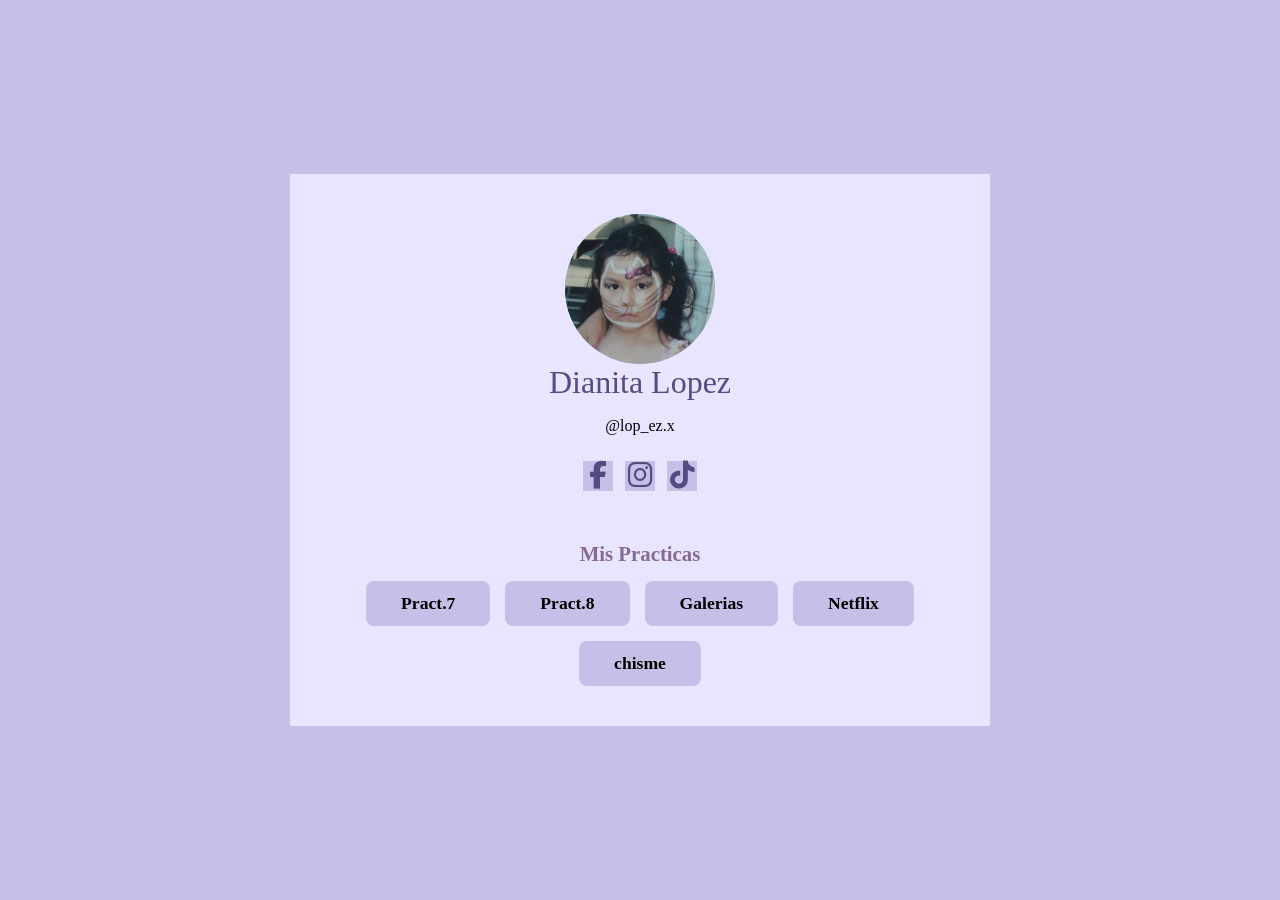
<file: index.html>
<!DOCTYPE html>
<html>
<head>
    <meta charset="utf-8">
    <meta name="viewport" content="width=device-width, initial-scale=1">
    <title> portafolio -Lopez633</title>
    <link rel="stylesheet" type="text/css" href="portafolio/estilos/didi.css">
<link rel="stylesheet" href="https://cdnjs.cloudflare.com/ajax/libs/font-awesome/6.5.1/css/all.min.css">
</head>
<body>

     <div class="contenedor">
        <div class="perfil"> <img src="portafolio/img/kitty.jpg"></div>

        <h1 class="nombre">Dianita Lopez</h1>
        <p class="usuario">@lop_ez.x</p>

        <div class="redes">
             <div class="iconos">


            <div class="cuadrito"><i class="fab fa-facebook-f"></i></div>
            <div class="cuadrito"><i class="fab fa-instagram"></i></div>
            <div class="cuadrito"> <i class="fab fa-tiktok"></i></div>
          


        </div> 
    
   
        </div> 


   <h3 class="practica">Mis Practicas</h3>
        
        <div class="botones">
            <a href="parcial2/practica7/index.html" class="boton-practica">Pract.7</a>
            <a href="parcial2/practica8/index.html" class="boton-practica">Pract.8</a>
            <a href="parcial2/Galerias/index.html" class="boton-practica">Galerias</a>
            <a href="parcial3/netflix/index.html" class="boton-practica">Netflix</a>
             <a href="portafolio/chismecito.html" class="boton-practica">chisme</a>
        </div>
    </div>

   
    
</body>
</html>
</file>
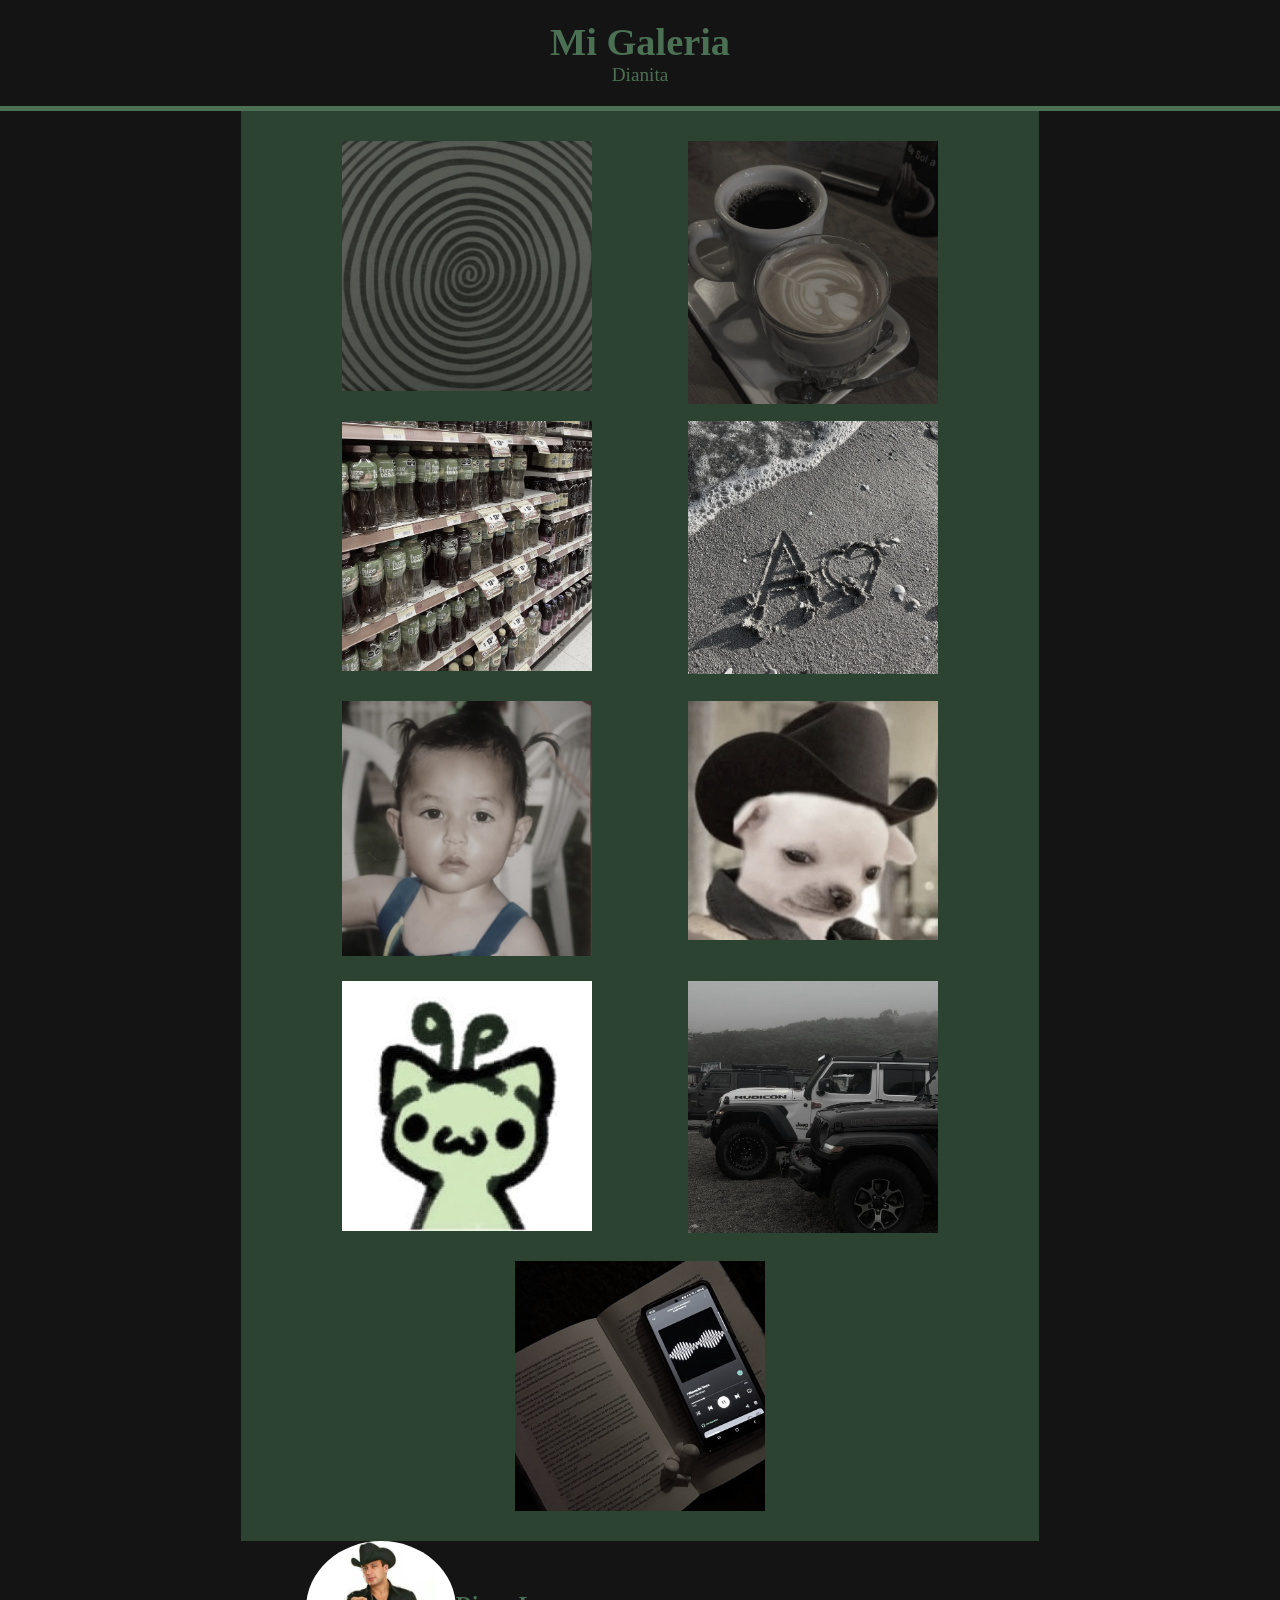
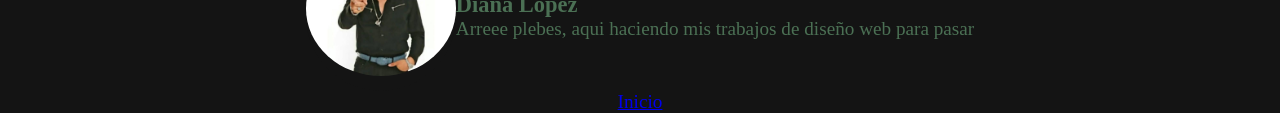
<file: galerias/index.html>
<!DOCTYPE html>
<html>
<head>
	<meta charset="utf-8">
	<meta name="viewport" content="width=device-width, initial-scale=1">
	<title>Mi Galeria- Lopez 633</title>

	<link rel="stylesheet" type="text/css" href="estilos/galeria.css">

</head>
<body>

	<header>
		<div class="presentacion">
			<h1>Mi Galeria</h1>
			<p>Dianita</p>
			
		</div>
	</header>

	<main>
		<section class="galeria">

			<div class="foto">
				<img src="img/verde.jpg">
			</div>

			<div class="foto">
				<img src="img/cafe.jpg">
			</div>

			<div class="foto">
				<img src="img/te.jpg">
			</div>

			<div class="foto">
				<img src="img/inicial.jpg">
			</div>

			<div class="foto">
				<img src="img/baby.jpg">
			</div>

			<div class="foto">
				<img src="img/gallito.jpg">
			</div>

			<div class="foto">
				<img src="img/nini.jpg">
			</div>

			<div class="foto">
				<img src="img/carro.jpg">
			</div>

			<div class="foto">
				<img src="img/musica.jpg">
			</div>



		</section>
		
	</main>

	<footer>
		<section class="presentacion">

			<div class="foto">

				<img src="img/vale.jpg">

			</div>

			<div class="texto">
				<h3>Diana Lopez</h3>
				<p>Arreee plebes, aqui haciendo mis trabajos de diseño web para pasar </p>
			</div>

		</section>

	</footer>

<div class="inicio">
	<ul>
    <li><a href="../../index.html">Inicio</a></li>
    

</ul>
</div>


</body>
</html>
</file>
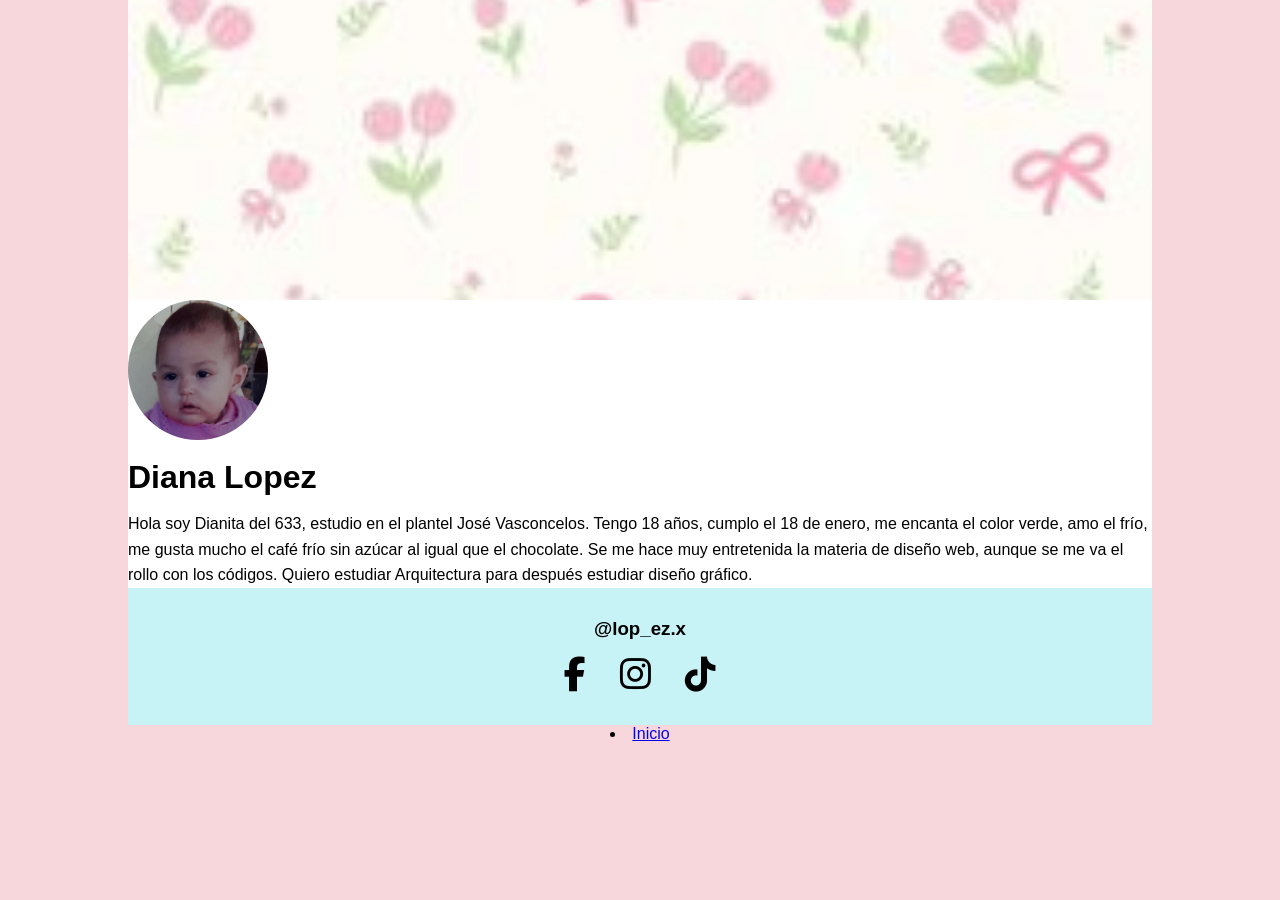
<file: practica7/index.html>
<!DOCTYPE html>
<html lang="es">
<head>
    <meta charset="UTF-8">
    <title>Diana Lopez</title>
    <link rel="stylesheet" href="estilos/didi.css">

   

    <link rel="stylesheet"
    href="https://cdnjs.cloudflare.com/ajax/libs/font-awesome/6.5.1/css/all.min.css">
</head>
<body>

<div class="contenedor">




<div class="portada"></div>
    
    <div class="perfil">
        <img src="img/perfil.jpg" alt="Foto de perfil">

        <h1>Diana Lopez</h1>

        <p>
            Hola soy Dianita del 633, estudio en el plantel José Vasconcelos.
            Tengo 18 años, cumplo el 18 de enero, me encanta el color verde,
            amo el frío, me gusta mucho el café frío sin azúcar al igual que
            el chocolate. Se me hace muy entretenida la materia de diseño web,
            aunque se me va el rollo con los códigos. Quiero estudiar
            Arquitectura para después estudiar diseño gráfico.
        </p>
    </div>

    
    <div class="redes">

        <h3>@lop_ez.x</h3>

        <div class="iconos">
            <a href="#"><i class="fab fa-facebook-f"></i></a>
            <a href="#"><i class="fab fa-instagram"></i></a>
            <a href="#"><i class="fab fa-tiktok"></i></a>
        </div>

    </div>

</div>

<div class="inicio">
    <li><a href="../../index.html">Inicio</a></li>
    


</ul>
</div><ul>


</body>
</html>
</file>
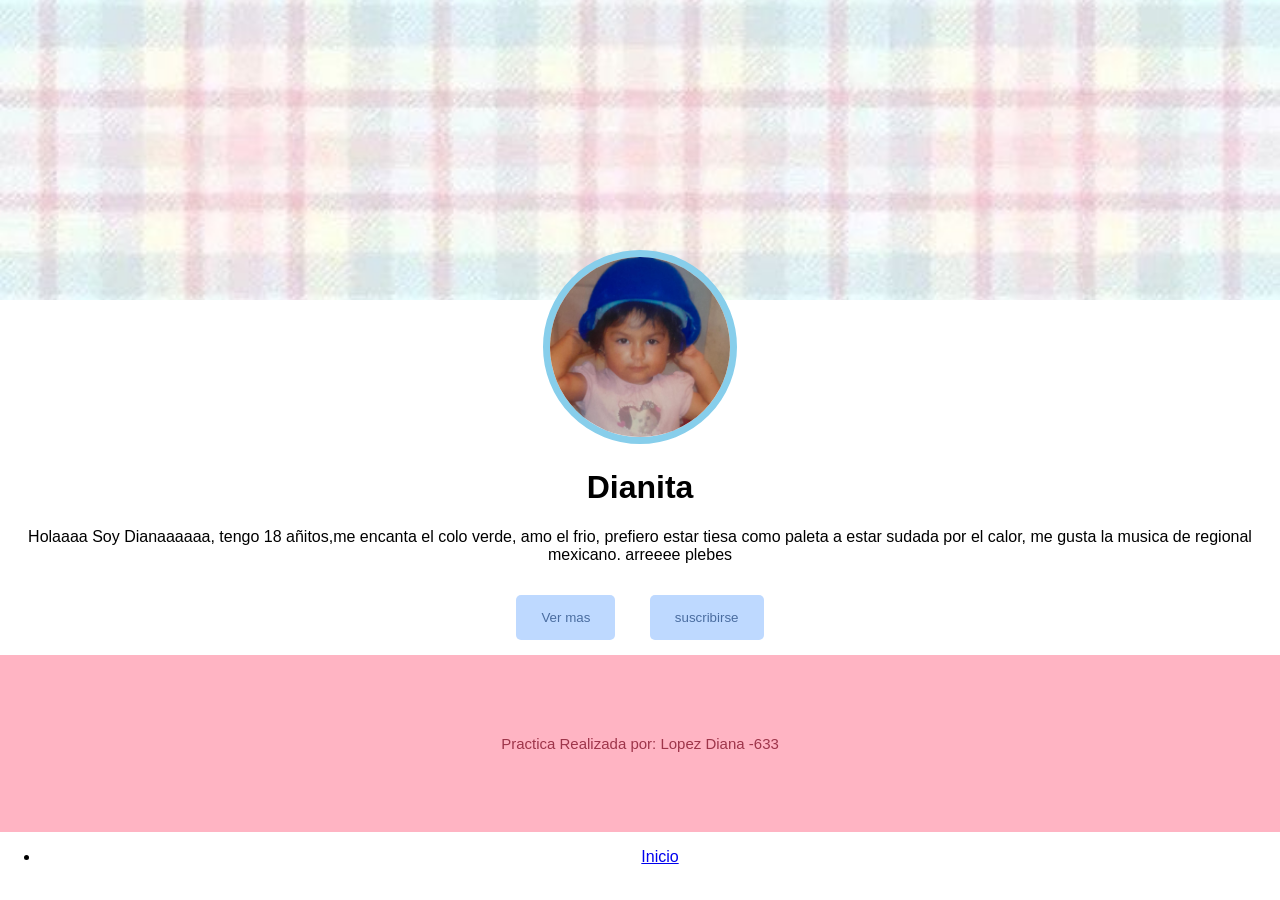
<file: practica8/index.html>
<!DOCTYPE html>
<html>
<head>
	<meta charset="utf-8">
	<meta name="viewport" content="width=device-width, initial-scale=1">
	<title>Diana Lopez</title>
	<link rel="stylesheet" type="text/css" href="estilos/didi.css">
	
</head>
<body>

	<div class="portada"></div>

	<div class="foto-perfil">
		<img src="img/baby.jpg">

		<h1>Dianita</h1>

		<p>Holaaaa Soy Dianaaaaaa, tengo 18 añitos,me encanta el colo verde, amo el frio, prefiero estar tiesa como paleta a estar sudada por el calor, me gusta la musica de regional mexicano. arreeee plebes</p>

		<button>Ver mas</button>
		<button>suscribirse</button>
	
</div>
<footer>
	Practica Realizada por: Lopez Diana -633
</footer>

<div class="inicio">
<ul>
	<li><a href="../../index.html">Inicio</a></li>
	

</ul>
</div>

</body>
</html>
</file>
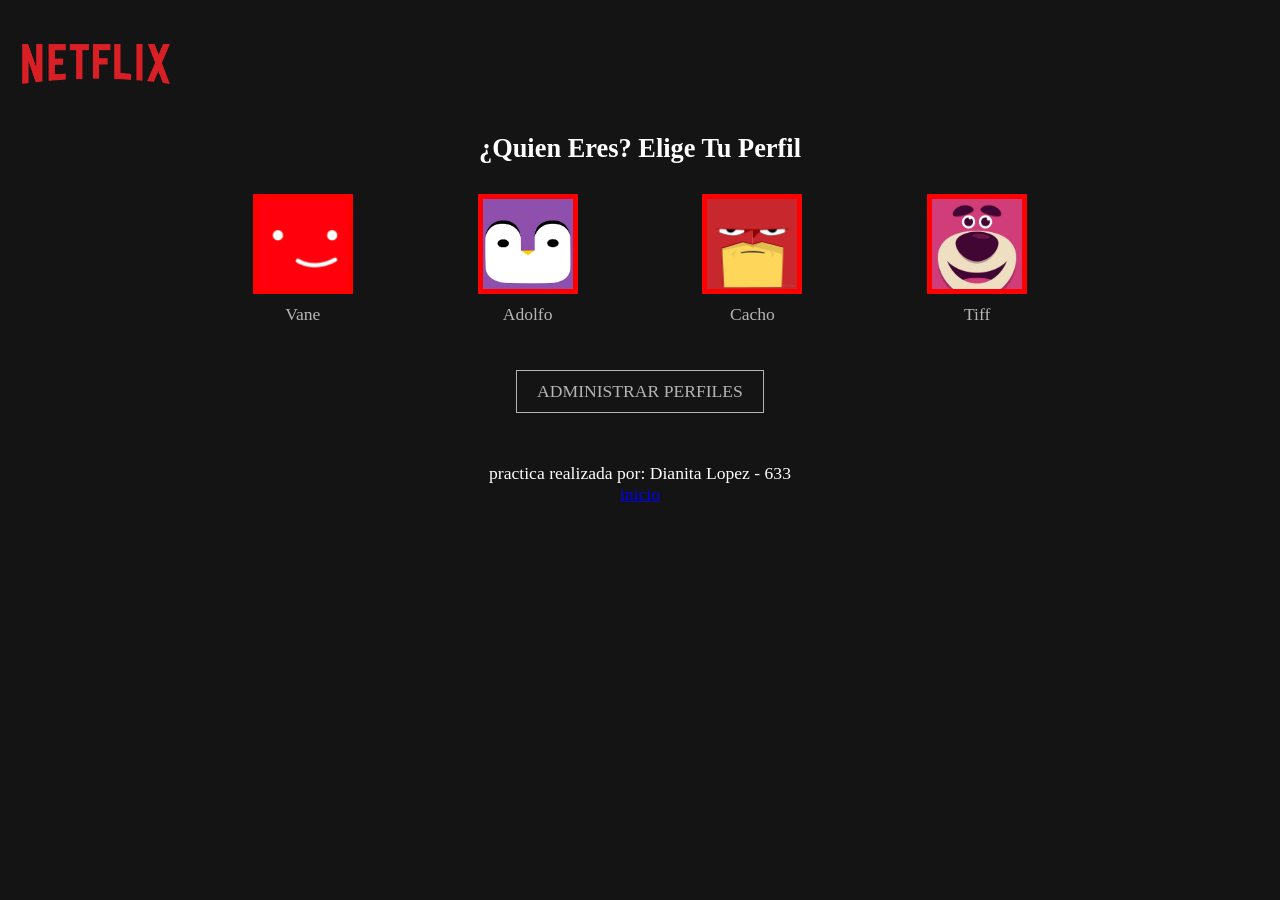
<file: parcial3/netflix/index.html>
<!DOCTYPE html>
<html>
<head>
<meta charset="utf-8">
<meta name="viewport" content="width=device-width, initial-scale=1">
<title>Netflix</title>

<link rel="stylesheet" type="text/css" href="estilos/netflix.css">

<link rel="icon" type="text/css" href="img/logo.png">
</head>
<body>

<header>
<menu>
<div class="logo">
<img src="img/netflix.png">
</div>
</menu>
</header>

<main>
<div class="contenedor">

<div class="texto">
<h2>¿Quien Eres? Elige Tu Perfil</h2>
</div>

<div class="perfiles">
<div class="cuenta">
<div class="foto">
<img src="img/usuario.jpg">
</div>

                <div class="nombre">
                <p>Vane</p>
                </div>
</div>

<div class="cuenta">
<div class="foto">
<img src="img/usuario2.jpg">
</div>

                <div class="nombre">
                <p>Adolfo</p>
                </div>
</div>

<div class="cuenta">
<div class="foto">
<img src="img/usuario4.jpg">
</div>

                <div class="nombre">
                <p>Cacho</p>
                </div>
</div>

<div class="cuenta">
<div class="foto">
<img src="img/usuario3.jpg">
</div>

                <div class="nombre">
                <p>Tiff</p>
                </div>
</div>

</div>

<div class="configuracion">
<a href="">ADMINISTRAR PERFILES</a>
</div>



</div>
</main>
<footer>
<p>practica realizada por: Dianita Lopez - 633</p>
<a href="../../index.html">inicio</a>
</footer>

</body>
</html>
</file>
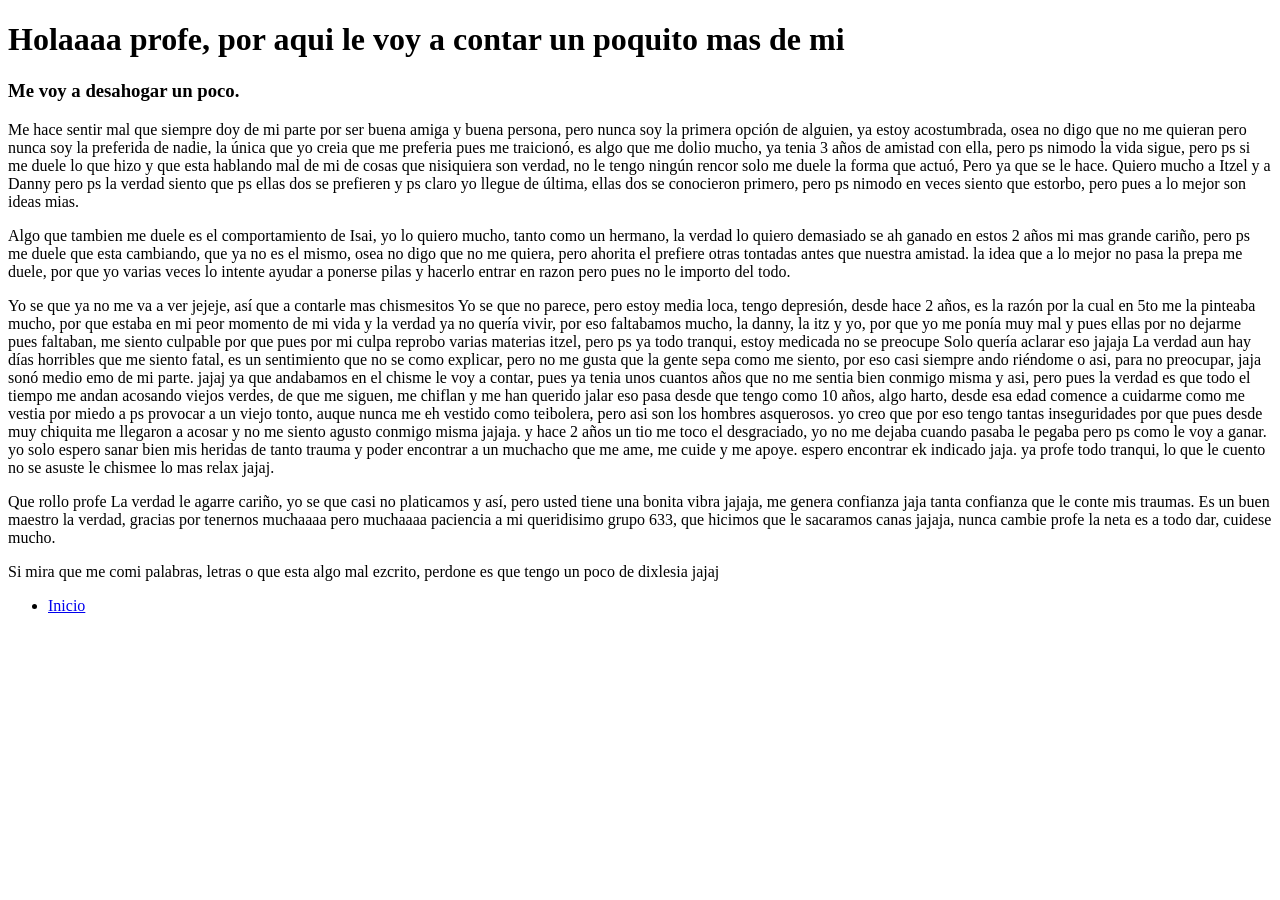
<file: portafolio/chismecito.html>
<!DOCTYPE html>
<html>
<head>
	<meta charset="utf-8">
	<meta name="viewport" content="width=device-width, initial-scale=1">
	<title>Chisme</title>

	<h1>Holaaaa profe, por aqui le voy a contar un poquito mas de mi</h1>

	<h3>Me voy a desahogar un poco.</h3>
	<p> Me hace sentir mal que siempre doy de mi parte por ser buena amiga y buena persona, pero nunca soy la primera opción de alguien, ya estoy acostumbrada, osea no digo que no me quieran pero nunca soy la preferida de nadie, la única que yo creia que me preferia pues me traicionó,  es algo que me dolio mucho, ya tenia 3 años de amistad con ella, pero ps nimodo la vida sigue, pero ps si me duele lo que hizo y que esta hablando mal de mi de cosas que nisiquiera son verdad, no le tengo ningún rencor solo me duele la forma que actuó, Pero ya que se le hace. Quiero mucho a Itzel y a Danny pero ps la verdad siento que ps ellas dos se prefieren y ps claro yo llegue de última, ellas dos se conocieron primero, pero ps nimodo en veces siento que estorbo, pero pues a lo mejor son ideas mias.
 </p>

 <p>Algo que tambien me duele es el comportamiento de Isai, yo lo quiero mucho, tanto como un hermano, la verdad lo quiero demasiado se ah ganado en estos 2 años mi mas grande cariño, pero ps me duele que esta cambiando, que ya no es el mismo, osea no digo que no me quiera, pero ahorita el prefiere otras tontadas antes que nuestra amistad. la idea que a lo mejor no pasa la prepa me duele, por que yo varias veces lo intente ayudar a ponerse pilas y hacerlo entrar en razon pero pues no le importo del todo.
 </p>

 <p>Yo se que ya no me va a ver jejeje, así que a contarle mas chismesitos
 Yo se que no parece, pero estoy media loca, tengo depresión, desde hace 2  años, es la razón por la cual en 5to me la pinteaba mucho, por que estaba en mi peor momento de mi vida y la verdad ya no quería vivir, por eso faltabamos mucho, la danny, la itz y yo, por que yo me ponía muy mal y pues ellas por no dejarme pues faltaban, me siento culpable por que pues por mi culpa reprobo varias materias itzel, pero ps ya todo tranqui, estoy medicada no se preocupe
Solo quería aclarar eso jajaja La verdad aun hay días horribles que me siento fatal, es un sentimiento que no se como explicar, pero no me gusta que la gente sepa como me siento, por eso casi siempre ando riéndome o asi, para no preocupar, jaja sonó medio emo de mi parte. jajaj ya que andabamos en el chisme le voy a contar,  pues ya tenia unos cuantos  años que no me sentia bien conmigo misma y asi, pero pues la verdad es que todo el tiempo me andan acosando viejos verdes, de que me siguen, me chiflan y me han querido jalar eso pasa desde que tengo como 10  años, algo harto, desde esa edad comence a cuidarme como me vestia por miedo a ps provocar a un viejo tonto, auque nunca me eh vestido como teibolera, pero asi son los hombres asquerosos. yo creo que por eso tengo tantas inseguridades por que pues desde muy chiquita me llegaron  a acosar y no me siento agusto conmigo misma jajaja. y hace 2  años un tio me toco el desgraciado, yo no me dejaba cuando pasaba le pegaba pero ps como le voy a ganar. yo solo espero sanar bien mis heridas de tanto trauma y poder encontrar a un muchacho que me ame, me cuide y me apoye. espero encontrar ek indicado jaja. ya profe todo tranqui, lo que le cuento no se asuste le chismee lo mas relax jajaj.</p>

<p>Que rollo profe La verdad le agarre cariño, yo se que casi no platicamos y así, pero usted tiene una bonita vibra jajaja, me genera confianza jaja tanta confianza que le conte mis traumas. Es un buen maestro la verdad, gracias por tenernos muchaaaa pero muchaaaa paciencia a mi queridisimo grupo 633, que hicimos que le sacaramos canas jajaja, nunca cambie profe la neta es a todo dar, cuidese mucho. 
</p>

<p>Si mira que me comi palabras, letras o que esta algo mal ezcrito, perdone es que tengo un poco de dixlesia jajaj</p>

<ul>
	<li><a href="../index.html">Inicio</a></li>
	

</ul>

</head>
<body>

</body>
</html>
</file>
<file: portafolio/estilos/didi.css>
body {
    margin: 0;
    padding: 0;
    font-family: comic sans ms;
    background-color: #C6BFE7;
    display: flex;
    justify-content: center;
    align-items: center;
    min-height: 100vh;

}


.contenedor{
    background-color:#E9E4FF;
    width: 90%;
    max-width: 700px;
    padding: 40px 20px;
    box-sizing: border-box;
    display: flex;
    flex-direction: column;
    align-items: center; 
    text-align: center;
}


.perfil{
    width: 150px;
    height: 150px;
    background-color: skyblue;
    border-radius: 50%; /
}


.nombre {
    font-size: 2rem;
    color:#544B80 ;

    margin: 0;
    font-weight: normal;
}

.usurario {
    font-size: 1.2rem;
    color: #544B80; 
    margin: 5px 0 25px 0;
}

.redes{
    display: flex;
    justify-content: center;
    gap: 20px;
    margin-top: 10px;
}

.redes i{
    font-size: 28px;
    color:#544B80 ;
    cursor: pointer;
    transition: 0.3s;
}

.redes i:hover{
    transform: scale(1.2);
}


.iconos {
    display: flex;
    gap: 12px; 
    margin-bottom: 30px;
}

.cuadrito{
    width: 30px;
    height: 30px;
    background-color: #C6BFE7;
}


.practica {
    font-size: 1.3rem;
    color: #876B97;
    margin-bottom: 15px;
}


.botones{
    display: flex;
    gap: 15px;
    flex-wrap: wrap; 
    justify-content: center;
}


.boton-practica {
    display: inline-block;
    background-color: #C6BFE7 ;
    color: black; 
    text-decoration: none; 
    font-weight: bold;
    font-size: 1.1rem;
    padding: 12px 35px;
    border-radius: 8px; 
    transition: background-color 0.2s;
}


.boton-practica:hover {
    background-color: #787196;
    transition: 1s;
}

img{
    height: 100%;
    width: 100%;
    border-radius: 100%;
}
</file>
<file: galerias/estilos/galeria.css>
*{
	padding: 0;
	margin: 0;
	box-sizing: boder-box;
}

body{
	background: #141414;
	color: #4B7054;
	font-family: comic sans ms;
	font-size: 1.2rem;
}

header{
	text-align: center;
	padding: 20px;
	border-bottom: 5px solid #4B7054;
}

main .galeria{
	width: 60%;
	background: #2B4330;
	margin: 0 auto;
	padding: 15px;
	display: flex;
	flex-wrap: wrap;
	justify-content: space-evenly;
}

.galeria .foto{
	width: 250px;
	height: 250px;
	background: #2B4330;
	margin: 15px 10px;
}

/*aqui acomodaremos las fotos para que entren en su caja*/

main .foto img{
	width: 100%;
	filter: grayscale(75%);
}

main .foto img:hover{
	filter: grayscale(0%);
	transition: 0,5s;
	border: 4px solid #6C9B76;
}

footer .presentacion{
	width: 85%;
	margin: 0 auto;

}

footer .foto{
	width: 150px;
	height: 150px;
	background: #141414;
	border-radius: 100%;
}

footer .foto img{
	width: 100%;
	border-radius: 100%;
}

footer .text{
	width: 70%;
}

footer .presentacion{
	display: flex;
	justify-content: center;
	align-items: center;

}

.inicio{
	text-align: center;
	

}
</file>
<file: practica7/estilos/didi.css>
*{
    margin:0;
    padding:0;
    box-sizing:border-box;
    font-family:Arial, Helvetica, sans-serif;
}

body{
    background:#f8d7dc;
}

.contenedor{
    width:80%;
    margin:auto;
    background:white;
}

.portada {
    width: 100%;
    height: 300px;
    background-image: url("../img/fondoo.jpg");
    background-size: cover;
    background-position: center;
    background-repeat: no-repeat;
}


}


.perfil{
    padding:30px;
}

.perfil img{
    width:140px;
    height:140px;
    border-radius:50%;
    object-fit:cover;
}

.perfil h1{
    margin-top:15px;
    color:black;
}

.perfil p{
    margin-top:15px;
    line-height:1.6;
    color:black;
}

.redes{
    background:#c7f2f6;
    text-align:center;
    padding:30px;
}

.redes h3{
    color:black;
    margin-bottom:15px;
}

.iconos a{
    color:black;
    font-size:35px;
    margin:0 15px;
    text-decoration:none;
}

.iconos a:hover{
    color:#ff7aa2;
}

.inicio{
    text-align: center;
    }
</file>
<file: practica8/estilos/didi.css>
body {
	margin: 0;
	font-family: comic sans ms, sans-serif;
	text-align: center;
}

.portada {
	width: 100%;
	height: 300px;
	background-image: url("../img/imagen.jpg");
	background-size: cover;
	background-position: center;
	background-repeat: no-repeat;
}

.perfil {
	background: ;
	padding: 90px 30px 30px;

	}




.foto-perfil img{
	width: 180px;
	height: 180px;
	border-radius: 50%;
	object-fit: cover;
	margin-top: -50px;
	border: 7px solid skyblue;
}



button{
	padding: 15px 25px;
	margin: 15px;
	border: none;
	background:#BED9FF;
	color: #4A6DA0;
	border-radius: 5px;
}

button:hover{
	color: #FFB4D9;
	transition: 0.5s;
	}


	footer{
background: #FFB4C3;
color: #9E354A;
padding: 80px;
font-size:15px ;
}

.inicio {
	text-align: center;

}
</file>
<file: parcial3/netflix/estilos/netflix.css>
*{
padding: 0;
margin: 0;
box-sizing: border-box;
}

.contenedor{
width: 80%;
margin: 0 auto;
}

body{
background: #141414;
font-family: comic sans ms;
font-size: 1.1rem;
}

header menu .logo img{
width: 15%;
}

main{

}

main .cuenta{
width: 20%;
margin: 10px;
padding: 10px;
}

main .cuenta .foto{
width: 100px;
height: 100px;
background: red;
margin: 10px auto;
border: 5px solid transparent;
}

main .cuenta .nombre{
text-align: center;
color: #B5B5B5;
}

main .perfiles{
display: flex;
justify-content: center;
}

main h2{
text-align: center;
color: white;
}

main .cuenta .foto:hover{
border: 5px solid white;
transition: 1s;
}

main .configuracion a{
text-align: center;
color: #b5b5b5;
text-decoration: none;
display: inline-block;
border: 1px solid #b5b5b5;
padding: 10px 20px;
}

main .configuracion{
display: flex;
justify-content: center;
margin: 25px;
}

main .configuracion a:hover{
color: white;
border: 1px solid white;
}

footer{
text-align: center;
padding: 25px;
color: white;
}

img{
height: 100%;
width: 100%;
}
</file>
